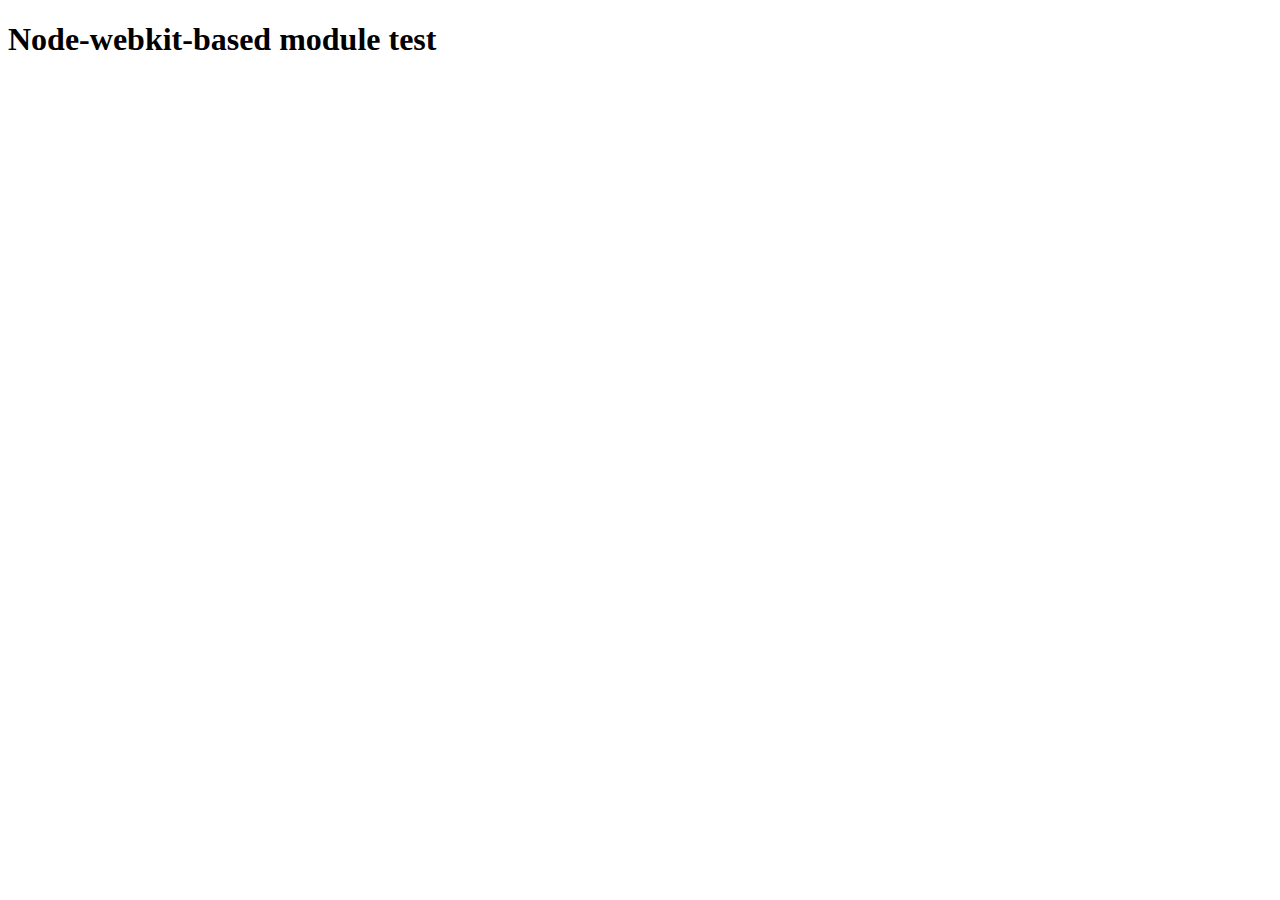
<file: node_modules/@mapbox/node-pre-gyp/lib/util/nw-pre-gyp/index.html>
<!doctype html>
<html>
<head>
<meta charset="utf-8">
<title>Node-webkit-based module test</title>
<script>
function nwModuleTest(){
   var util = require('util');
   var moduleFolder = require('nw.gui').App.argv[0];
   try {
      require(moduleFolder);
   } catch(e) {
      if( process.platform !== 'win32' ){
         util.log('nw-pre-gyp error:');
         util.log(e.stack);
      }
      process.exit(1);
   }
   process.exit(0);
}
</script>
</head>
<body onload="nwModuleTest()">
<h1>Node-webkit-based module test</h1>
</body>
</html>
</file>
